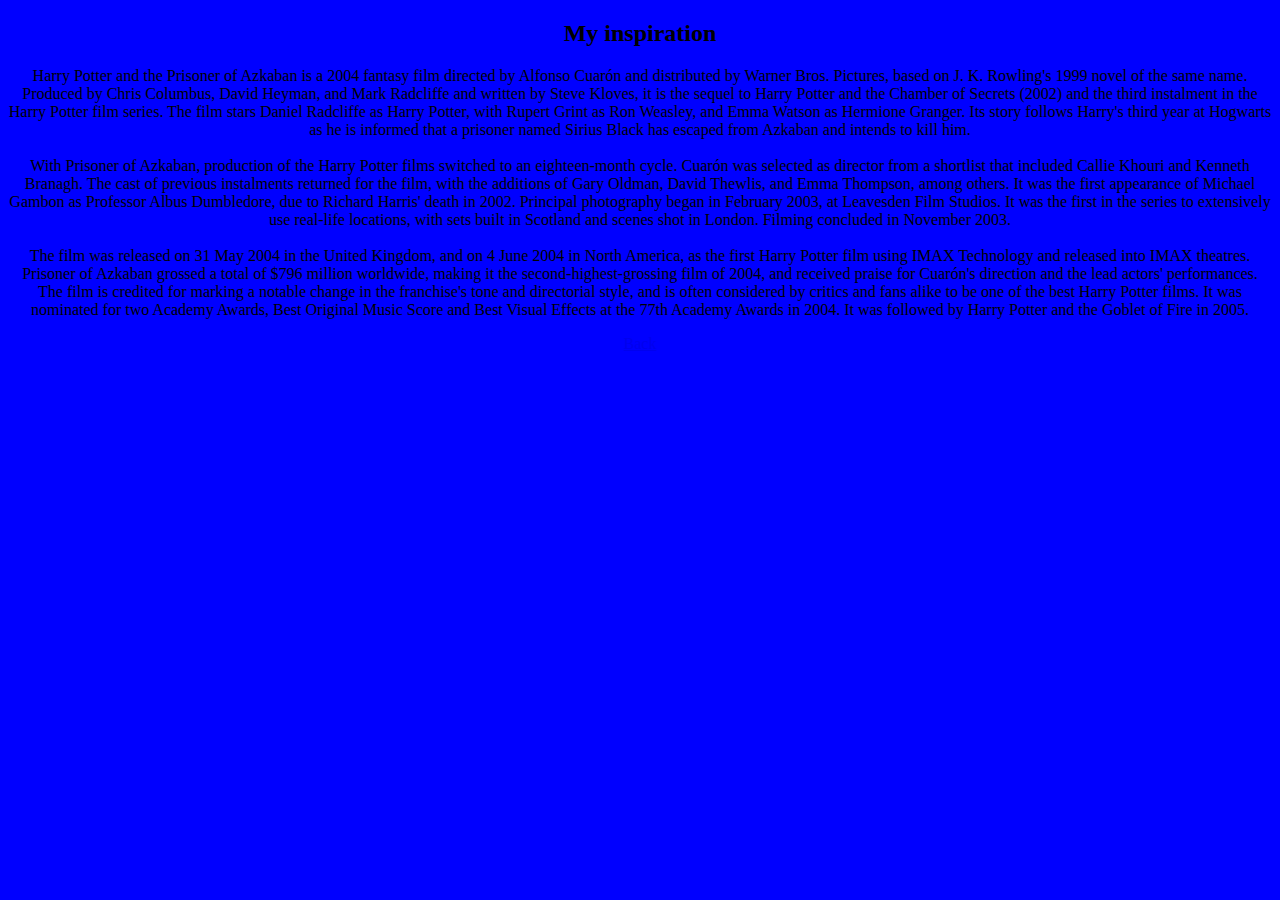
<file: harrypoter.html>
<!DOCTYPE html>
<html lang="">

<head>
<meta charset="utf-8">
    <meta name="viewport" content="width=device-width, initial-scale=1.0">
    <title>my inspiration</title>
    <link rel="stylesheet" href="style.css">
</head>

<body>
<p><h2>My inspiration</h2>
Harry Potter and the Prisoner of Azkaban is a 2004 fantasy film directed by Alfonso Cuarón and distributed by Warner Bros. Pictures, based on J. K. Rowling's 1999 novel of the same name. Produced by Chris Columbus, David Heyman, and Mark Radcliffe and written by Steve Kloves, it is the sequel to Harry Potter and the Chamber of Secrets (2002) and the third instalment in the Harry Potter film series. The film stars Daniel Radcliffe as Harry Potter, with Rupert Grint as Ron Weasley, and Emma Watson as Hermione Granger. Its story follows Harry's third year at Hogwarts as he is informed that a prisoner named Sirius Black has escaped from Azkaban and intends to kill him.<br>
    <br>

With Prisoner of Azkaban, production of the Harry Potter films switched to an eighteen-month cycle. Cuarón was selected as director from a shortlist that included Callie Khouri and Kenneth Branagh. The cast of previous instalments returned for the film, with the additions of Gary Oldman, David Thewlis, and Emma Thompson, among others. It was the first appearance of Michael Gambon as Professor Albus Dumbledore, due to Richard Harris' death in 2002. Principal photography began in February 2003, at Leavesden Film Studios. It was the first in the series to extensively use real-life locations, with sets built in Scotland and scenes shot in London. Filming concluded in November 2003.<br><br>

The film was released on 31 May 2004 in the United Kingdom, and on 4 June 2004 in North America, as the first Harry Potter film using IMAX Technology and released into IMAX theatres. Prisoner of Azkaban grossed a total of $796 million worldwide, making it the second-highest-grossing film of 2004, and received praise for Cuarón's direction and the lead actors' performances. The film is credited for marking a notable change in the franchise's tone and directorial style, and is often considered by critics and fans alike to be one of the best Harry Potter films. It was nominated for two Academy Awards, Best Original Music Score and Best Visual Effects at the 77th Academy Awards in 2004. It was followed by Harry Potter and the Goblet of Fire in 2005.
    </p>
    <p><a href="index.html"> Back</a></p>
    </body>
</html>
</file>
<file: style.css>
body {
    text-align: center;
    background-color: blue;
}
</file>
